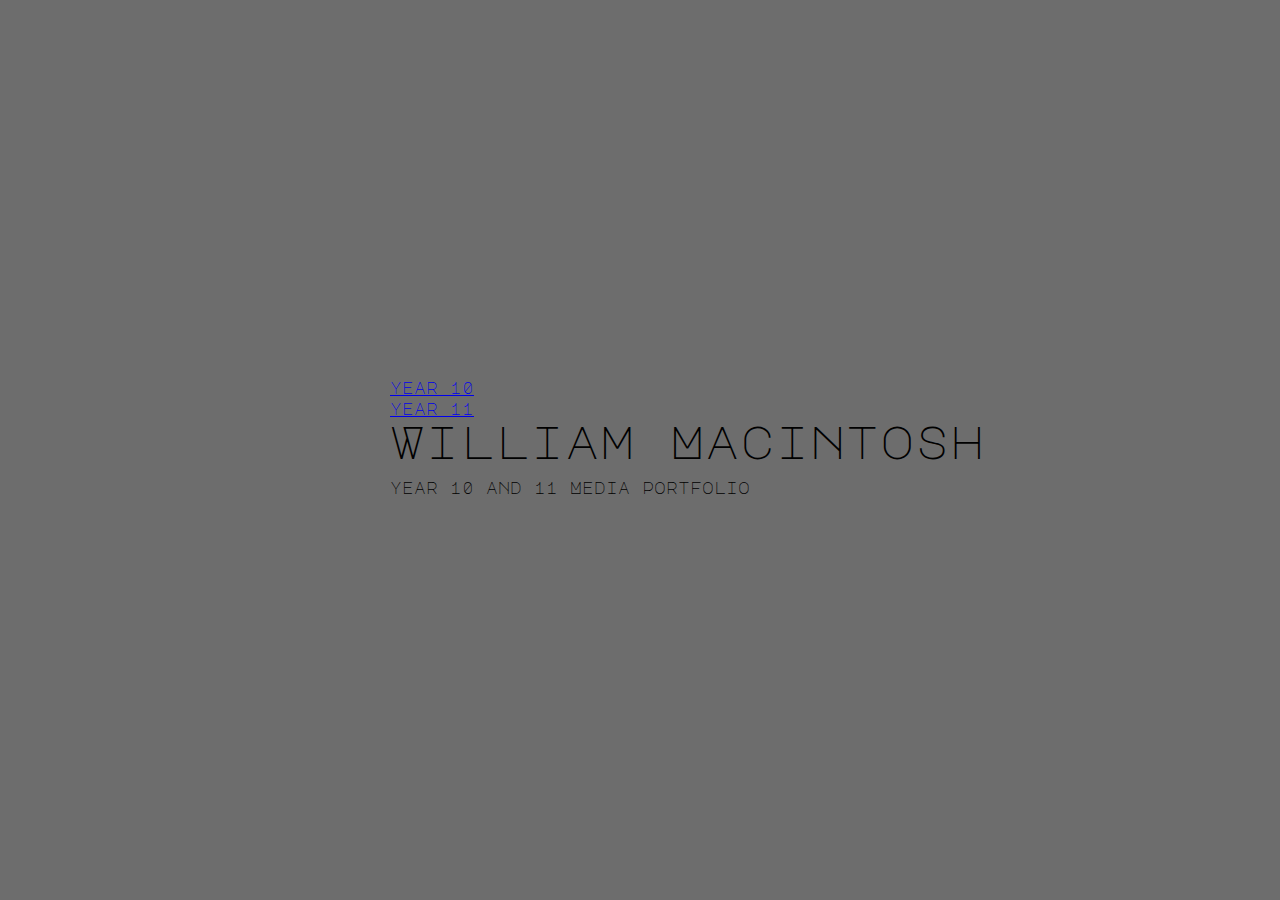
<file: index.html>
<link rel="stylesheet" type="text/css" href="style.css">
<link href="https://fonts.googleapis.com/css?family=Major+Mono+Display" rel="stylesheet">

<head>
     <div id="menu" style="padding-bottom: 5px;">
        <a class="active" href="year10">year 10</a>    
    </div>   
     <div id="menu">
        <a class="active" href="year11">year 11</a>    
    </div>  
</head>

<body>
    
    <div style="width:800px; margin:0 auto; font-size: 35pt;">
        William Macintosh
    </div>
    <div style="width:800px; margin:0 auto; font-size 5pt;">
        <p> year 10 and 11 Media portfolio </p>
    </div>
</body>
</file>
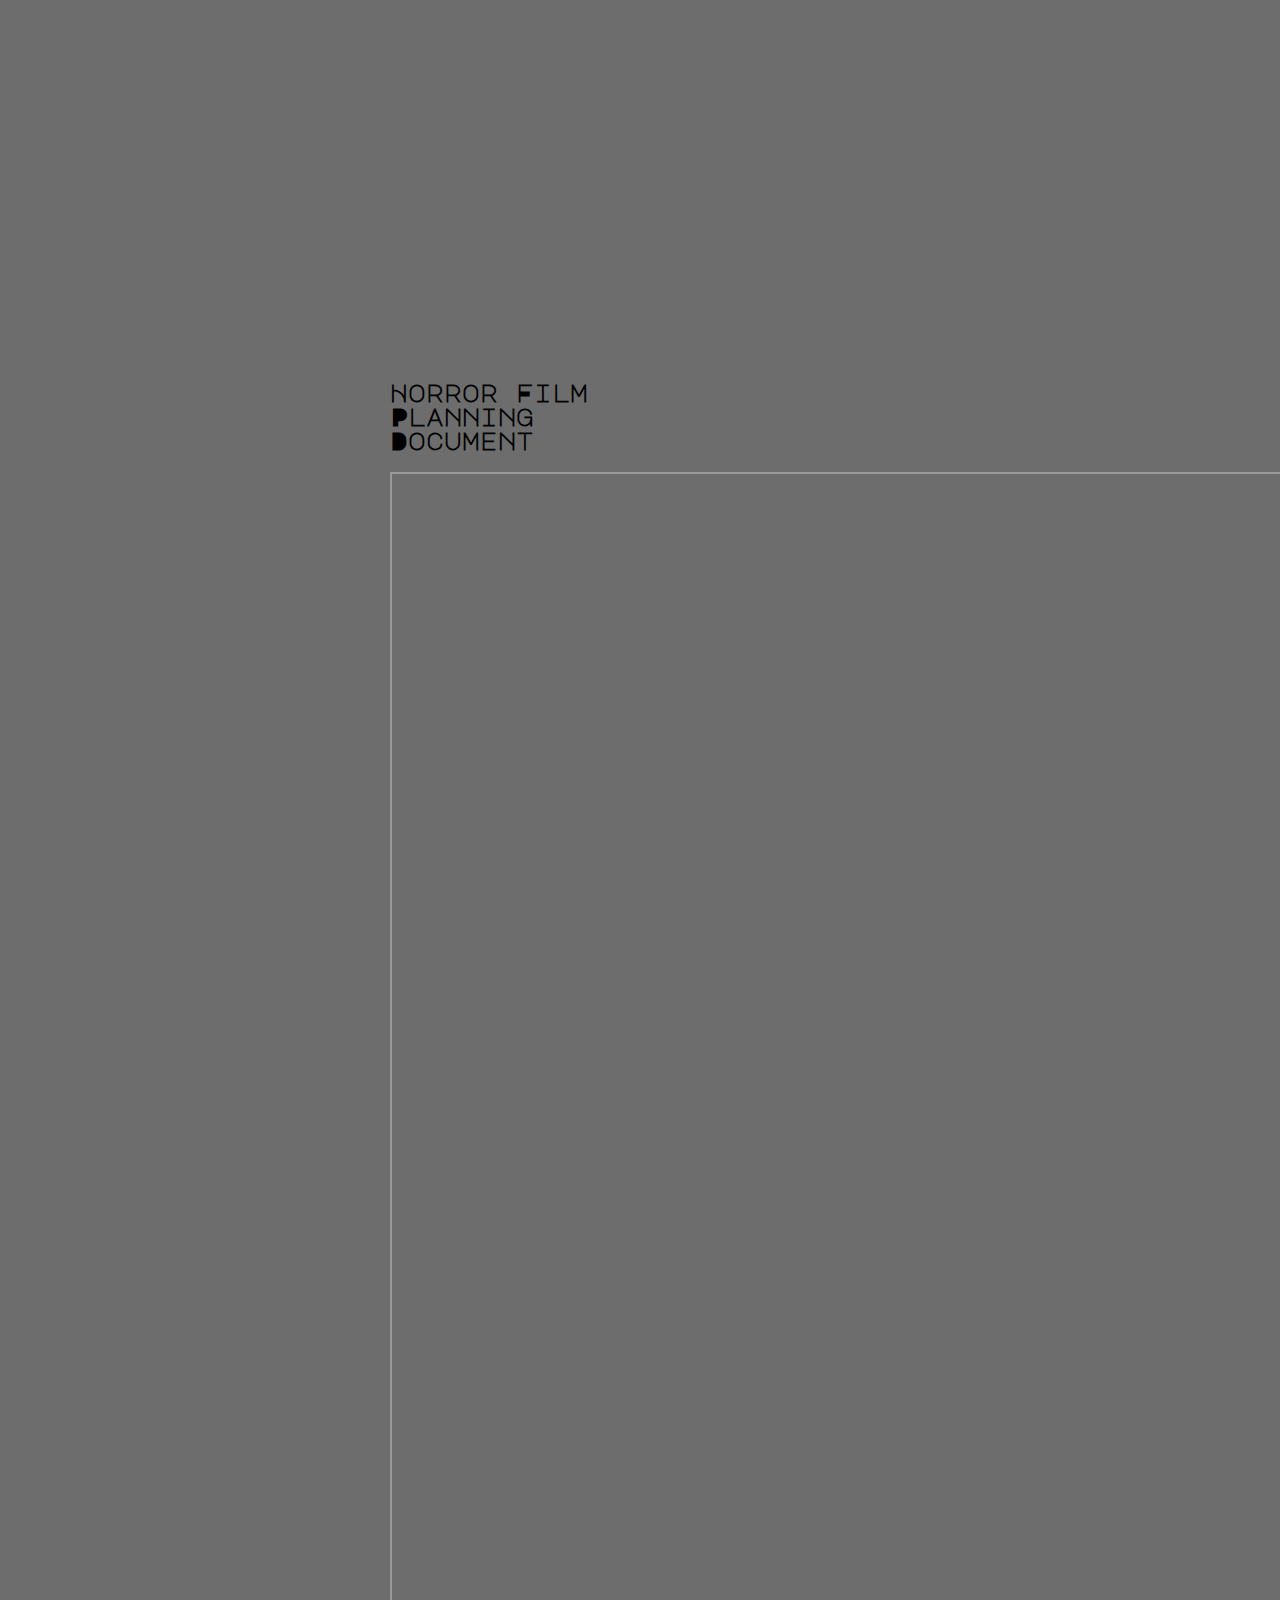
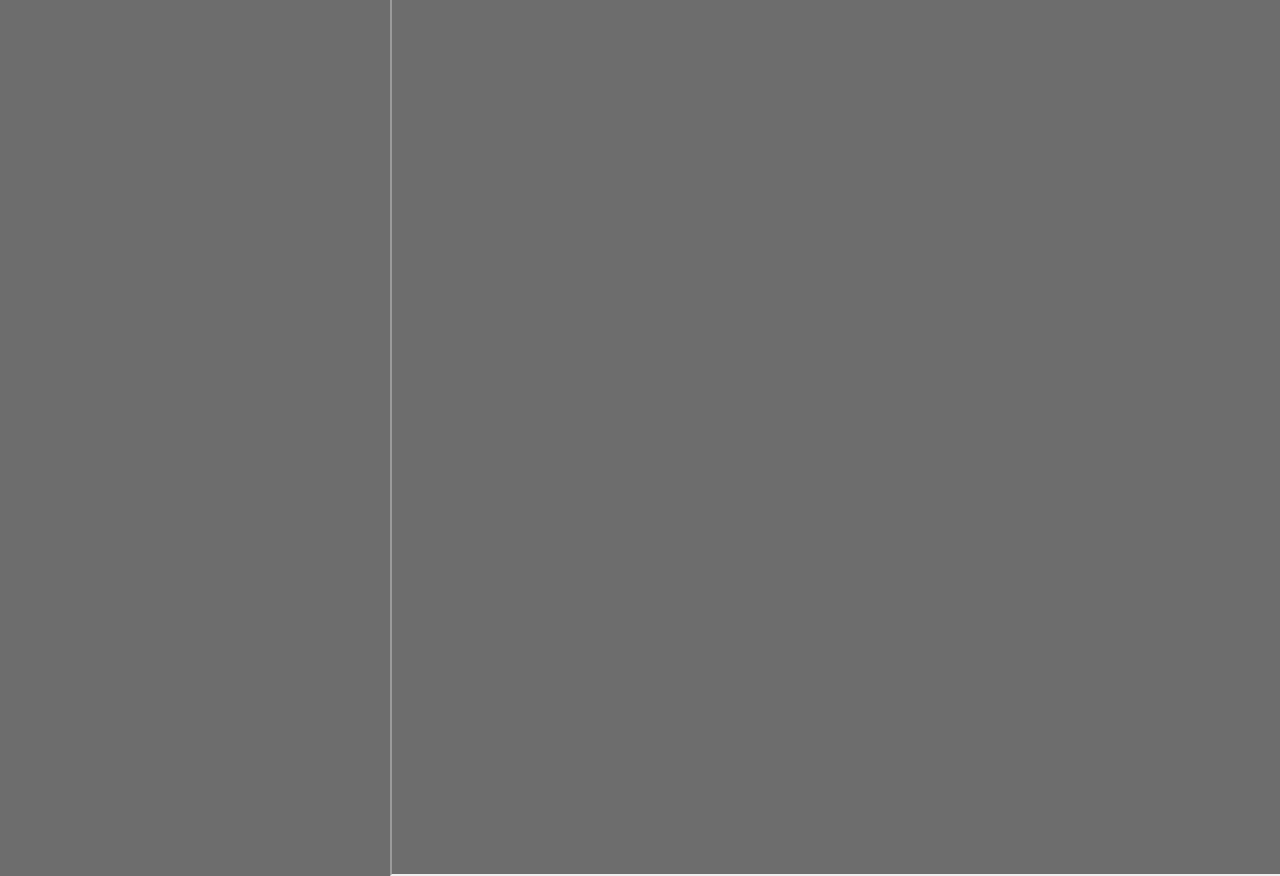
<file: FilmUnit.html>
<html>

  <head>
      <link rel="stylesheet" type="text/css" href="FilmUnit.css">
      <link href="https://fonts.googleapis.com/css?family=Major+Mono+Display" rel="stylesheet">
  </head>
  
  
  <body>
    <h2> Horror Film Planning Document </h2>
    <iframe style="width:1000px; height:2000px;" src="https://docs.google.com/document/d/e/2PACX-1vQaCf_v3ikRUboL3G6yz0GF1-wSvejJSQpPakMkaIEKk2hUQdlIVkX34RrEkkxTmTDGYgLG9-XQ4_Cf/pub?embedded=true"></iframe>
  </body>
  
</html>
</file>
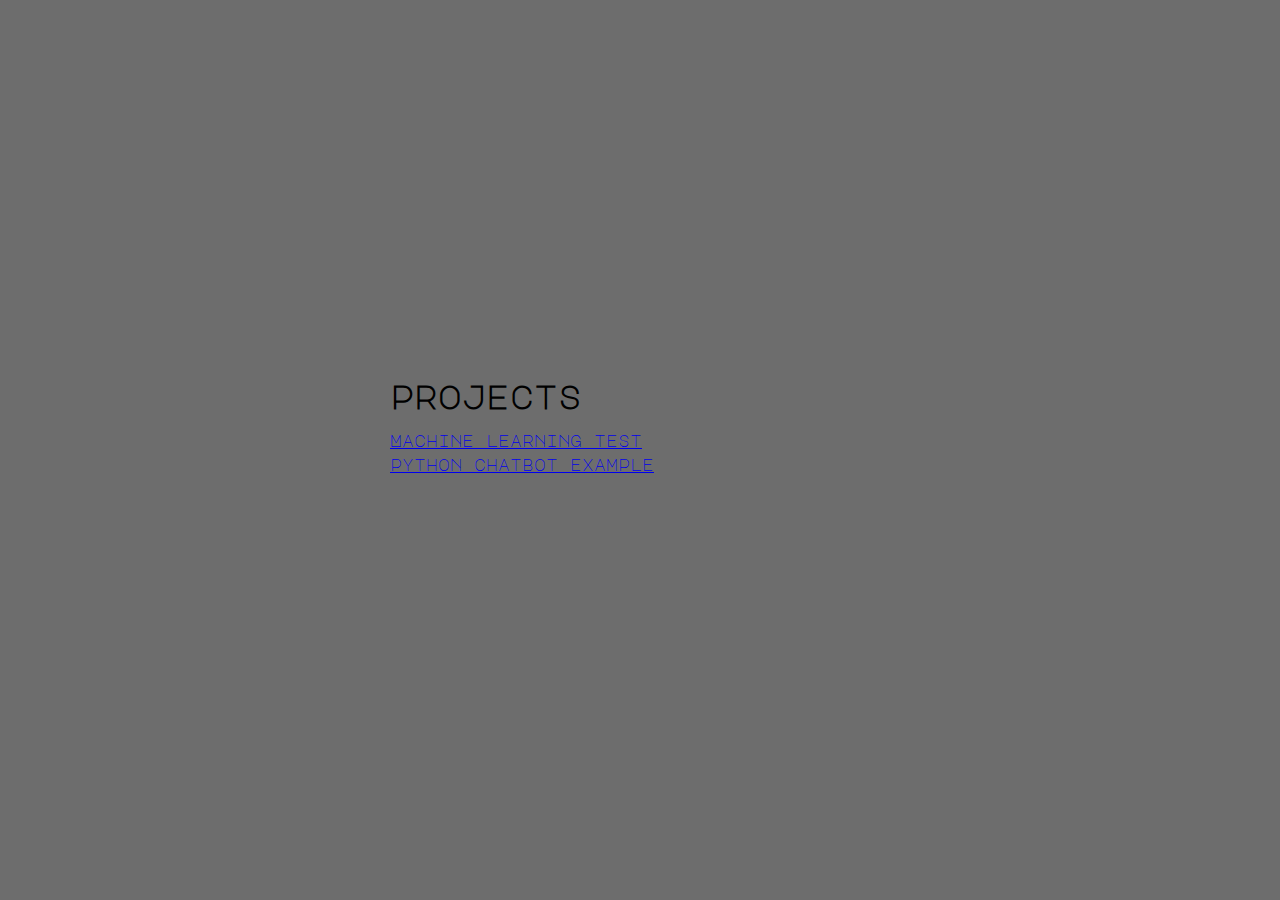
<file: projects.html>
<link rel="stylesheet" type="text/css" href="projects.css">
<link href="https://fonts.googleapis.com/css?family=Major+Mono+Display" rel="stylesheet">

<h1> projects </h1>

<head>
     <div id="menu">
        <a class="active" href="picker">Machine learning test</a>    
     </div>
     <div style="padding-top: 0.2cm;">
          <a class="active" class="ex2" href="https://bit.ly/2F7EhSI">python chatbot example</a>
     </div>   
</head>

<body>
 
</body>
</file>
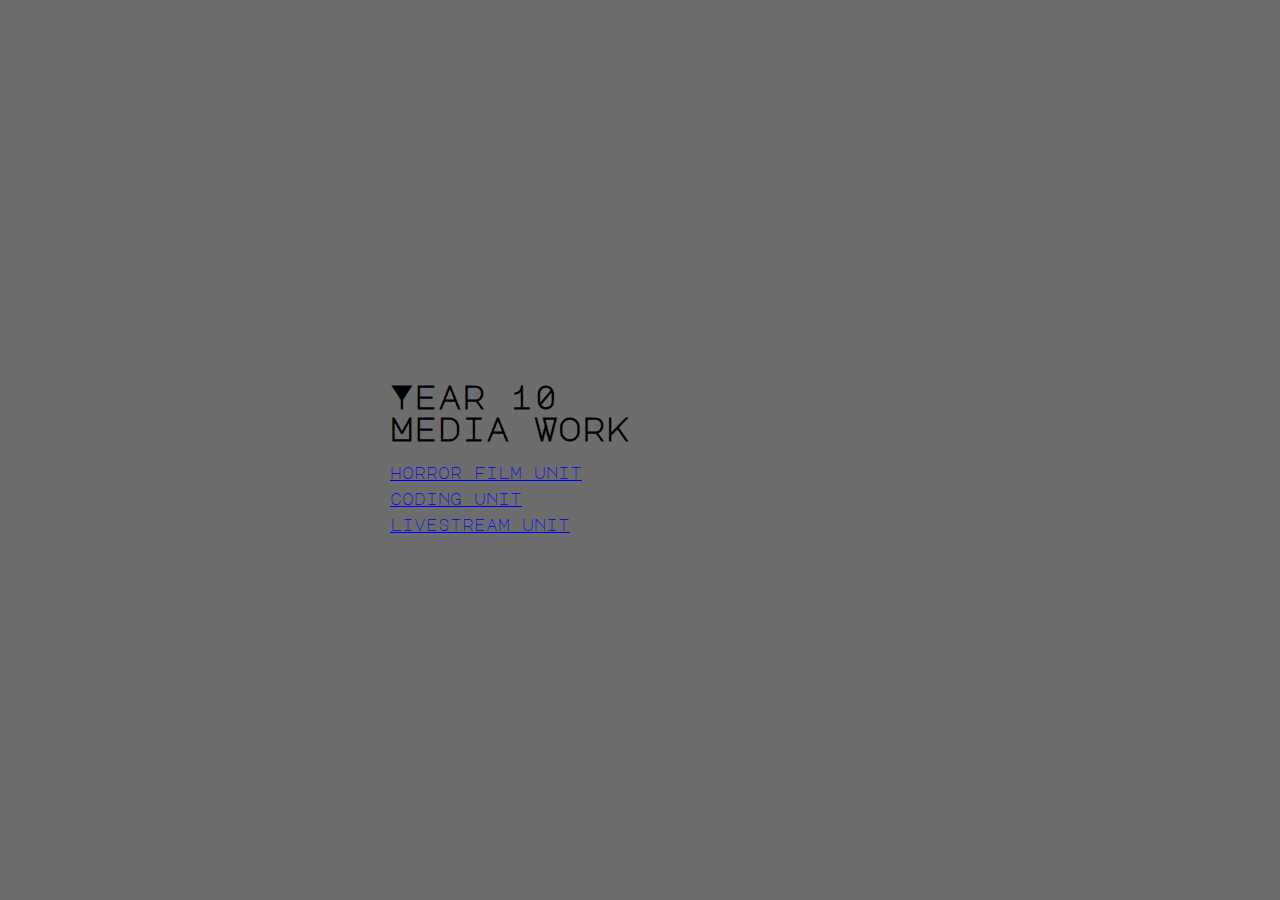
<file: year10.html>
<html>
  <head>
      <link rel="stylesheet" type="text/css" href="year10.css">
      <link href="https://fonts.googleapis.com/css?family=Major+Mono+Display" rel="stylesheet">
  </head>
  
  
  <body>
    <h1> Year 10 Media Work </h1>
    
    <div id="menu">
        <a class="active" href="FilmUnit">horror film unit</a>    
    </div>  
    
    <div id="menu">
        <a class="active" href="Coding Unit">coding unit</a>    
    </div>      

    <div id="menu">
        <a class="active" href="LivestreamUnit">livestream unit</a>    
    </div>      
    
  </body>


</html>
</file>
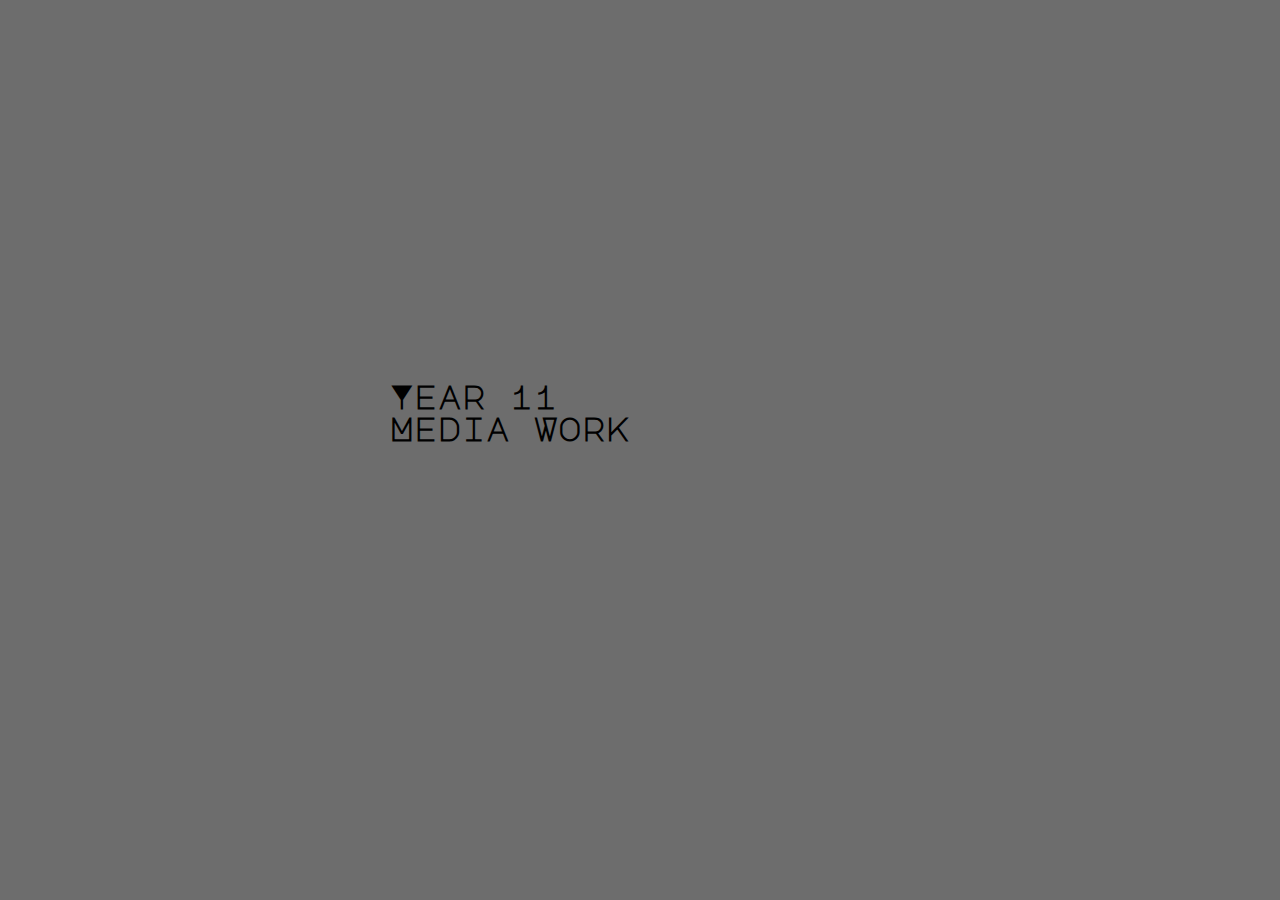
<file: year11.html>
<html>
  <head>
    <link rel="stylesheet" type="text/css" href="year11.css">
    <link href="https://fonts.googleapis.com/css?family=Major+Mono+Display" rel="stylesheet">
  </head>
  
  
  <body>
    <h1> Year 11 Media Work </h1>
  </body>


</html>
</file>
<file: style.css>
head {
  background-color: #6d6d6d;
  font-family: 'Major Mono Display', monospace;	
  text-align: center;
  
}

body {
  background-color: #6d6d6d;
  position: absolute;
  width: 300px;
  height: 200px;
  z-index: 15;
  top: 50%;
  left: 50%;
  margin: -70px 0 0 -250px;
  font-family: 'Major Mono Display', monospace;	
  
}
</file>
<file: FilmUnit.css>
head {
  background-color: #6d6d6d;
  font-family: 'Major Mono Display', monospace;	
 
  
}

body {
  background-color: #6d6d6d;
  position: absolute;
  width: 300px;
  height: 200px;
  z-index: 15;
  top: 50%;
  left: 50%;
  margin: -70px 0 0 -250px;
  font-family: 'Major Mono Display', monospace;	
}

h1 {

}

div {
  padding-bottom: 10px;
}
</file>
<file: projects.css>
head {
  background-color: #6d6d6d;
  font-family: 'Major Mono Display', monospace;	
  text-align: center;
  
}

body {
  background-color: #6d6d6d;
  position: absolute;
  width: 300px;
  height: 200px;
  z-index: 15;
  top: 50%;
  left: 50%;
  margin: -70px 0 0 -250px;
  font-family: 'Major Mono Display', monospace;	
  
}

.ex2 {
  padding-top: 10%;

}
</file>
<file: year10.css>
head {
  background-color: #6d6d6d;
  font-family: 'Major Mono Display', monospace;	
 
  
}

body {
  background-color: #6d6d6d;
  position: absolute;
  width: 300px;
  height: 200px;
  z-index: 15;
  top: 50%;
  left: 50%;
  margin: -70px 0 0 -250px;
  font-family: 'Major Mono Display', monospace;	
}

h1 {

}

div {
  padding-bottom: 10px;
}
</file>
<file: year11.css>
head {
  background-color: #6d6d6d;
  font-family: 'Major Mono Display', monospace;	
  text-align: center;
  
}

body {
  background-color: #6d6d6d;
  position: absolute;
  width: 300px;
  height: 200px;
  z-index: 15;
  top: 50%;
  left: 50%;
  margin: -70px 0 0 -250px;
  font-family: 'Major Mono Display', monospace;	
  
}
</file>
